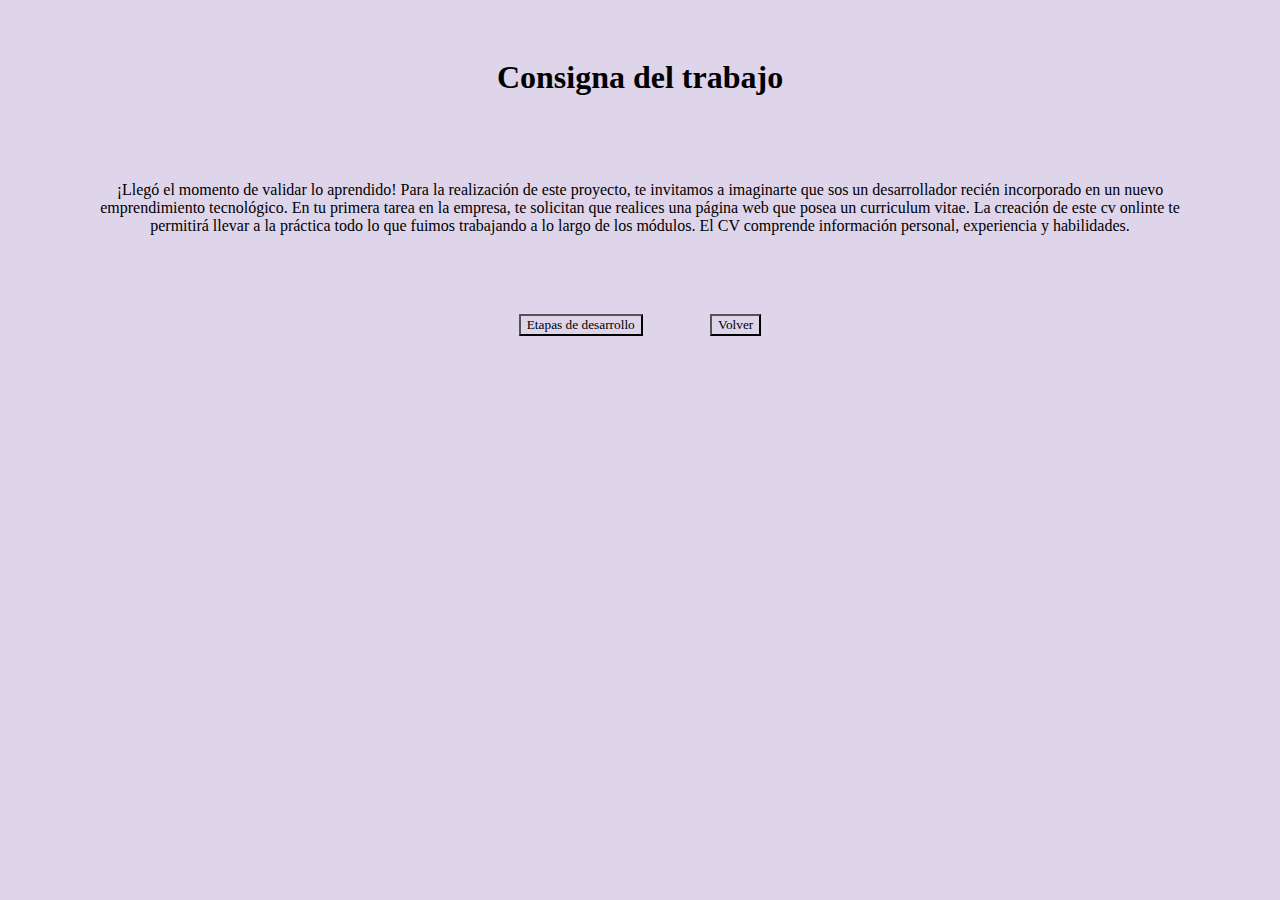
<file: consignas.html>
<!DOCTYPE html>
<html lang="es">
  <head>
    <meta charset="UTF-8" />
    <meta http-equiv="X-UA-Compatible" content="IE=edge" />
    <meta name="viewport" content="width=device-width, initial-scale=1.0" />
    <link rel="icon" href="./imagenes/icono.png " />
    <link rel="stylesheet" href="./estilos.css" />
    <link
      href="https://cdn.jsdelivr.net/npm/bootstrap@5.0.2/dist/css/bootstrap.min.css"
      rel="stylesheet"
      integrity="sha384-EVSTQN3/azprG1Anm3QDgpJLIm9Nao0Yz1ztcQTwFspd3yD65VohhpuuCOmLASjC"
      crossorigin="anonymous"
    />
    <title>Trabajo Final</title>
  </head>
  <body>
    <div class="container-fluid">
      <h1>Consigna del trabajo</h1>
      <p id="texto">
        ¡Llegó el momento de validar lo aprendido! Para la realización de este
        proyecto, te invitamos a imaginarte que sos un desarrollador recién
        incorporado en un nuevo emprendimiento tecnológico. En tu primera tarea
        en la empresa, te solicitan que realices una página web que posea un
        curriculum vitae. La creación de este cv onlinte te permitirá llevar a
        la práctica todo lo que fuimos trabajando a lo largo de los módulos. El
        CV comprende información personal, experiencia y habilidades.
      </p>
      <div class="contanier-fluid" id="botones">
        <button
          type="button"
          class="btn btn-primary"
          onclick="mostrar()"
          data-bs-toggle="tooltip"
          data-bs-placement="top"
          title="Click para ver más información"
          id="boton1"
        >
          Etapas de desarrollo
        </button>
        <button
          onclick="volver()"
          class="btn btn-secondary"
          data-bs-toggle="tooltip"
          data-bs-placement="top"
          title="Volver a la página de inicio"
        >
          Volver
        </button>
      </div>
      <div id="informacion">
        <div class="container">
          <div class="row">
            <div class="col">Etapa 1</div>
            <div class="col">Etapa 2</div>
            <div class="col">Etapa 3</div>
          </div>
          <div class="row">
            <div class="col">
              Como en todo proyecto, es clave “bajar a papel” lo que vamos a
              desarrollar, por eso te proponemos que en una hoja escribas toda
              la información que quieras incluir en el CV, para poder empezar a
              pensar en qué estructura le darás al proyecto. Como no es
              necesario que incluyas tu información personal, te proponemos usar
              esta web(opens in a new tab), de la cual podrás obtener datos
              personales de personas ficticias. Si te animás, podés hasta
              incluir la foto que proporciona el sitio a modo de ejemplo.
            </div>
            <div class="col">
              Ya tenemos la información que vamos a llevar al proyecto, ahora
              debemos elegir qué elementos HTML le darán vida. Considerá
              utilizar la barra de navegación con links ancla, listas
              desordenadas, foto de perfil, entre otros elementos que hagan que
              tu CV sea único.
            </div>
            <div class="col">
              Ahora que ya tenés la información y la estructura, vamos a
              agregarle diseño al CV. Para ello, te proponemos que con CSS le
              puedas otorgar los estilos que consideres necesarios para que el
              CV se vea impecable. Podés importar tipografías de Google
              Fonts(opens in a new tab), utilizar una foto tuya y usar Font
              Awesome(opens in a new tab) para emplear íconos que ilustren el
              proyecto.
            </div>
          </div>
        </div>
      </div>
    </div>
    <script src="./javascript/aparecer.js"></script>
    <script
      src="https://cdn.jsdelivr.net/npm/@popperjs/core@2.9.2/dist/umd/popper.min.js"
      integrity="sha384-IQsoLXl5PILFhosVNubq5LC7Qb9DXgDA9i+tQ8Zj3iwWAwPtgFTxbJ8NT4GN1R8p"
      crossorigin="anonymous"
    ></script>
    <script
      src="https://cdn.jsdelivr.net/npm/bootstrap@5.0.2/dist/js/bootstrap.min.js"
      integrity="sha384-cVKIPhGWiC2Al4u+LWgxfKTRIcfu0JTxR+EQDz/bgldoEyl4H0zUF0QKbrJ0EcQF"
      crossorigin="anonymous"
    ></script>
  </body>
</html>
</file>
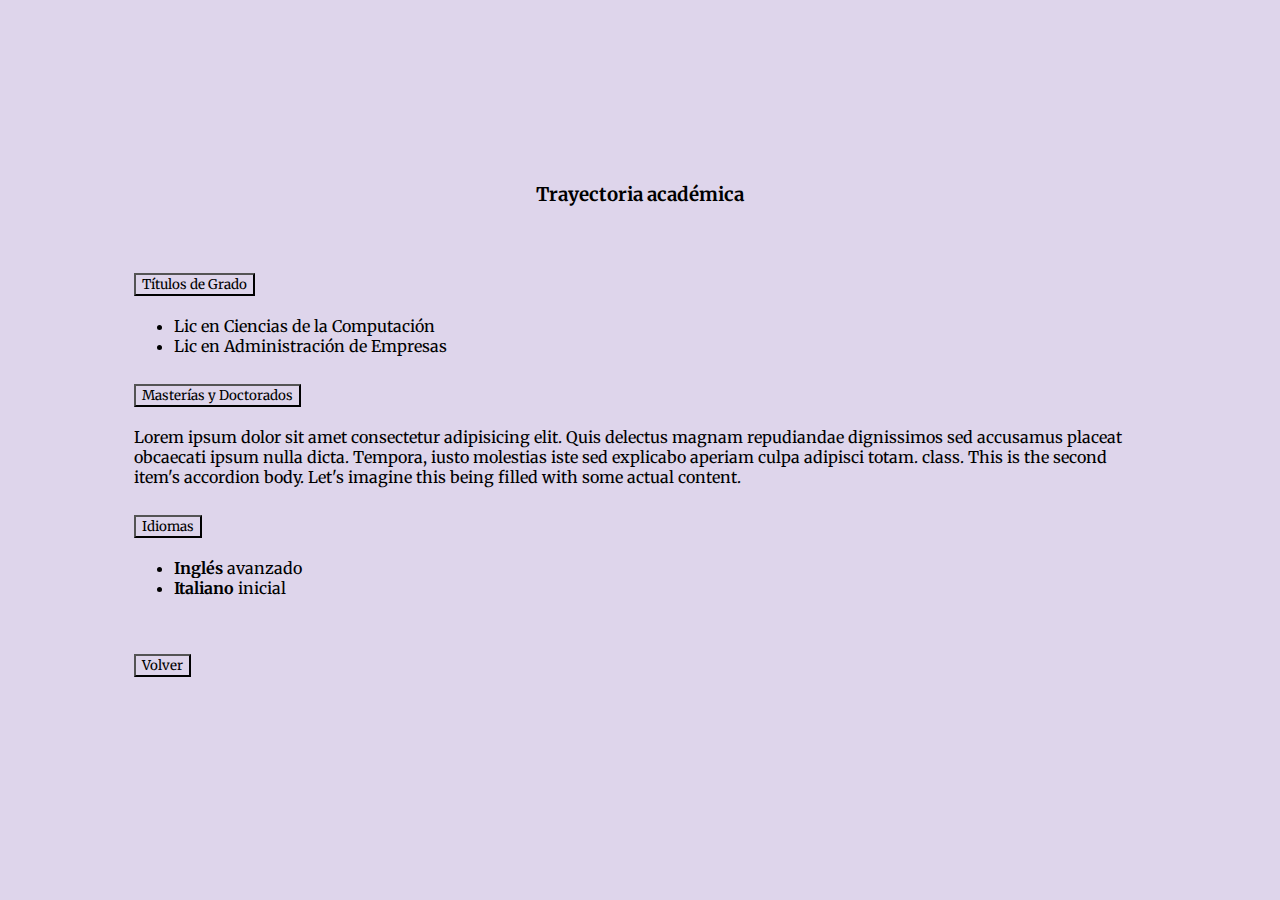
<file: educacion.html>
<!DOCTYPE html>
<html lang="es">
  <head>
    <meta charset="UTF-8" />
    <meta http-equiv="X-UA-Compatible" content="IE=edge" />
    <meta name="viewport" content="width=device-width, initial-scale=1.0" />
    <!-- icono de la página - favicon-->
    <link rel="icon" href="./imagenes/icono.png " />

    <!-- pagina de estilos-->
    <link rel="stylesheet" href="./estilos.css" />
    <!--boostrap-->
    <link
      href="https://cdn.jsdelivr.net/npm/bootstrap@5.0.2/dist/css/bootstrap.min.css"
      rel="stylesheet"
      integrity="sha384-EVSTQN3/azprG1Anm3QDgpJLIm9Nao0Yz1ztcQTwFspd3yD65VohhpuuCOmLASjC"
      crossorigin="anonymous"
    />
    <!-- Font Awesome Icons -->
    <link
      rel="stylesheet"
      href="https://cdn.jsdelivr.net/npm/bootstrap-icons@1.10.3/font/bootstrap-icons.css"
    />
    <!--fuente-->
    <link rel="preconnect" href="https://fonts.googleapis.com" />
    <link rel="preconnect" href="https://fonts.gstatic.com" crossorigin />
    <link
      href="https://fonts.googleapis.com/css2?family=EB+Garamond&family=Merriweather:ital,wght@0,300;1,300&display=swap"
      rel="stylesheet"
    />
    <title>Formación Académica</title>
  </head>
  <body>
   
   <div class="container-fluid" id="acordion">
<h3>Trayectoria académica </h3>
<br>
    <div class="accordion accordion-flush" id="accordionFlushExample">
        <div class="accordion-item">
          <h2 class="accordion-header" id="flush-headingOne">
            <button class="accordion-button collapsed" type="button" data-bs-toggle="collapse" data-bs-target="#flush-collapseOne" aria-expanded="false" aria-controls="flush-collapseOne">
                Títulos de Grado
            </button>
          </h2>
          <div id="flush-collapseOne" class="accordion-collapse collapse" aria-labelledby="flush-headingOne" data-bs-parent="#accordionFlushExample">
            <div class="accordion-body">
                <ul>
                    <li>Lic en Ciencias de la Computación</li>
                    <li>Lic en Administración de Empresas</li>
            </ul></div>
          </div>
        </div>
        <div class="accordion-item">
          <h2 class="accordion-header" id="flush-headingTwo">
            <button class="accordion-button collapsed" type="button" data-bs-toggle="collapse" data-bs-target="#flush-collapseTwo" aria-expanded="false" aria-controls="flush-collapseTwo">
              Masterías y Doctorados
            </button>
          </h2>
          <div id="flush-collapseTwo" class="accordion-collapse collapse" aria-labelledby="flush-headingTwo" data-bs-parent="#accordionFlushExample">
            <div class="accordion-body">Lorem ipsum dolor sit amet consectetur adipisicing elit. Quis delectus magnam repudiandae dignissimos sed accusamus placeat obcaecati ipsum nulla dicta. Tempora, iusto molestias iste sed explicabo aperiam culpa adipisci totam.</code> class. This is the second item's accordion body. Let's imagine this being filled with some actual content.</div>
          </div>
        </div>
        <div class="accordion-item">
          <h2 class="accordion-header" id="flush-headingThree">
            <button class="accordion-button collapsed" type="button" data-bs-toggle="collapse" data-bs-target="#flush-collapseThree" aria-expanded="false" aria-controls="flush-collapseThree">
             Idiomas
            </button>
          </h2>
          <div id="flush-collapseThree" class="accordion-collapse collapse" aria-labelledby="flush-headingThree" data-bs-parent="#accordionFlushExample">
            <div class="accordion-body">
                <ul>
                    <li><strong>Inglés </strong>  avanzado </li>
                    <li><strong>Italiano </strong>  inicial</li>
                </ul></div>
          </div>
        </div>
      </div>
<br>
<br>
      <button
      onclick="volver()"
      class="btn btn-secondary"
      data-bs-toggle="tooltip"
      data-bs-placement="top"
      title="Volver a la página de inicio"
    >
      Volver
    </button>
   </div>
</div>
    <script src="./javascript/aparecer.js"></script>
    <script
      src="https://cdn.jsdelivr.net/npm/@popperjs/core@2.9.2/dist/umd/popper.min.js"
      integrity="sha384-IQsoLXl5PILFhosVNubq5LC7Qb9DXgDA9i+tQ8Zj3iwWAwPtgFTxbJ8NT4GN1R8p"
      crossorigin="anonymous"
    ></script>
    <script
      src="https://cdn.jsdelivr.net/npm/bootstrap@5.0.2/dist/js/bootstrap.min.js"
      integrity="sha384-cVKIPhGWiC2Al4u+LWgxfKTRIcfu0JTxR+EQDz/bgldoEyl4H0zUF0QKbrJ0EcQF"
      crossorigin="anonymous"
    ></script>
  </body>
</html>
</file>
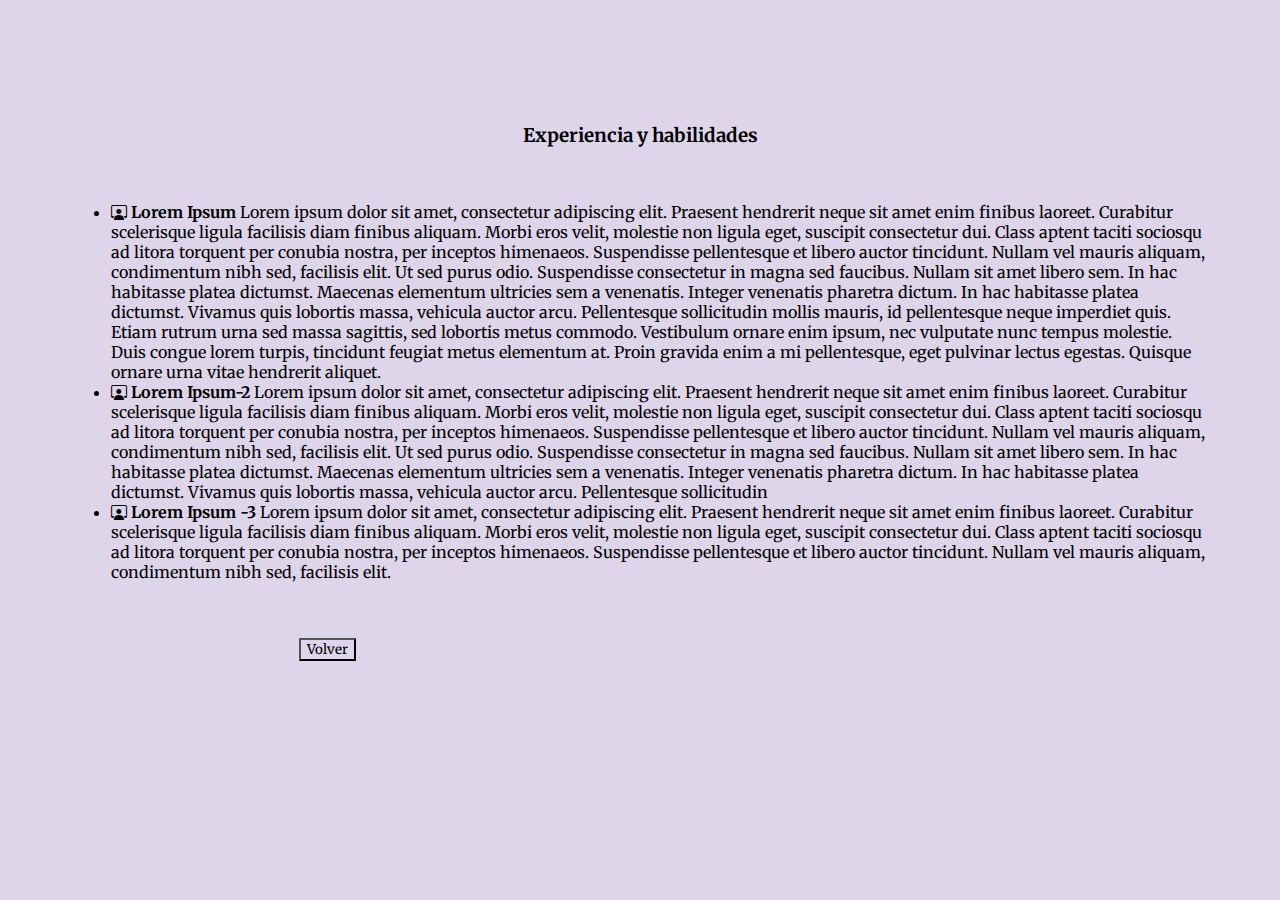
<file: laboral.html>
<!DOCTYPE html>
<html lang="es">
  <head>
    <meta charset="UTF-8" />
    <meta http-equiv="X-UA-Compatible" content="IE=edge" />
    <meta name="viewport" content="width=device-width, initial-scale=1.0" />
    <!-- icono de la página - favicon-->
    <link rel="icon" href="./imagenes/icono.png " />

    <!-- pagina de estilos-->
    <link rel="stylesheet" href="./estilos.css" />
    <!--boostrap-->
    <link
      href="https://cdn.jsdelivr.net/npm/bootstrap@5.0.2/dist/css/bootstrap.min.css"
      rel="stylesheet"
      integrity="sha384-EVSTQN3/azprG1Anm3QDgpJLIm9Nao0Yz1ztcQTwFspd3yD65VohhpuuCOmLASjC"
      crossorigin="anonymous"
    />
    <!-- Font Awesome Icons -->
    <link
      rel="stylesheet"
      href="https://cdn.jsdelivr.net/npm/bootstrap-icons@1.10.3/font/bootstrap-icons.css"
    />
    <!--fuente-->
    <link rel="preconnect" href="https://fonts.googleapis.com" />
    <link rel="preconnect" href="https://fonts.gstatic.com" crossorigin />
    <link
      href="https://fonts.googleapis.com/css2?family=EB+Garamond&family=Merriweather:ital,wght@0,300;1,300&display=swap"
      rel="stylesheet"
    />
    <title>Formación Académica</title>
  </head>
  <body>
    <div class="contanier-fluid" id="trabajo">
      <h3>Experiencia y habilidades</h3>
      <br />
      <div class="card">
        <ul class="list-group list-group-flush">
          <li class="list-group-item">
            <i class="bi bi-person-workspace"></i>
            <strong>Lorem Ipsum</strong>
            Lorem ipsum dolor sit amet, consectetur adipiscing elit. Praesent
            hendrerit neque sit amet enim finibus laoreet. Curabitur scelerisque
            ligula facilisis diam finibus aliquam. Morbi eros velit, molestie
            non ligula eget, suscipit consectetur dui. Class aptent taciti
            sociosqu ad litora torquent per conubia nostra, per inceptos
            himenaeos. Suspendisse pellentesque et libero auctor tincidunt.
            Nullam vel mauris aliquam, condimentum nibh sed, facilisis elit. Ut
            sed purus odio. Suspendisse consectetur in magna sed faucibus.
            Nullam sit amet libero sem. In hac habitasse platea dictumst.
            Maecenas elementum ultricies sem a venenatis. Integer venenatis
            pharetra dictum. In hac habitasse platea dictumst. Vivamus quis
            lobortis massa, vehicula auctor arcu. Pellentesque sollicitudin
            mollis mauris, id pellentesque neque imperdiet quis. Etiam rutrum
            urna sed massa sagittis, sed lobortis metus commodo. Vestibulum
            ornare enim ipsum, nec vulputate nunc tempus molestie. Duis congue
            lorem turpis, tincidunt feugiat metus elementum at. Proin gravida
            enim a mi pellentesque, eget pulvinar lectus egestas. Quisque ornare
            urna vitae hendrerit aliquet.
          </li>
          <li class="list-group-item">
            <i class="bi bi-person-workspace"></i>
            <strong>Lorem Ipsum-2</strong> Lorem ipsum dolor sit amet,
            consectetur adipiscing elit. Praesent hendrerit neque sit amet enim
            finibus laoreet. Curabitur scelerisque ligula facilisis diam finibus
            aliquam. Morbi eros velit, molestie non ligula eget, suscipit
            consectetur dui. Class aptent taciti sociosqu ad litora torquent per
            conubia nostra, per inceptos himenaeos. Suspendisse pellentesque et
            libero auctor tincidunt. Nullam vel mauris aliquam, condimentum nibh
            sed, facilisis elit. Ut sed purus odio. Suspendisse consectetur in
            magna sed faucibus. Nullam sit amet libero sem. In hac habitasse
            platea dictumst. Maecenas elementum ultricies sem a venenatis.
            Integer venenatis pharetra dictum. In hac habitasse platea dictumst.
            Vivamus quis lobortis massa, vehicula auctor arcu. Pellentesque
            sollicitudin
          </li>
          <li class="list-group-item">
            <i class="bi bi-person-workspace"></i>
            <strong>Lorem Ipsum -3</strong> Lorem ipsum dolor sit amet,
            consectetur adipiscing elit. Praesent hendrerit neque sit amet enim
            finibus laoreet. Curabitur scelerisque ligula facilisis diam finibus
            aliquam. Morbi eros velit, molestie non ligula eget, suscipit
            consectetur dui. Class aptent taciti sociosqu ad litora torquent per
            conubia nostra, per inceptos himenaeos. Suspendisse pellentesque et
            libero auctor tincidunt. Nullam vel mauris aliquam, condimentum nibh
            sed, facilisis elit.
          </li>
        </ul>
      </div>
      <br />
      <br />
      <button
        id="trabajo-boton"
        onclick="volver()"
        class="btn btn-secondary"
        data-bs-toggle="tooltip"
        data-bs-placement="top"
        title="Volver a la página de inicio"
      >
        Volver
      </button>
    </div>
    <script src="./javascript/aparecer.js"></script>
    <script
      src="https://cdn.jsdelivr.net/npm/@popperjs/core@2.9.2/dist/umd/popper.min.js"
      integrity="sha384-IQsoLXl5PILFhosVNubq5LC7Qb9DXgDA9i+tQ8Zj3iwWAwPtgFTxbJ8NT4GN1R8p"
      crossorigin="anonymous"
    ></script>
    <script
      src="https://cdn.jsdelivr.net/npm/bootstrap@5.0.2/dist/js/bootstrap.min.js"
      integrity="sha384-cVKIPhGWiC2Al4u+LWgxfKTRIcfu0JTxR+EQDz/bgldoEyl4H0zUF0QKbrJ0EcQF"
      crossorigin="anonymous"
    ></script>
  </body>
</html>
</file>
<file: estilos.css>
* { 
    background-color: #ded5eb;
    font-family: 'EB Garamond', serif;
    font-family: 'Merriweather', serif;
}

h1,h3{
    
    text-align: center;
    padding-top: 3%;
}

#datos{
    padding-top: 3%;
}
#informacion{
    padding-top: 5%;
 }
 #botones{
    text-align: center;
    }
 #boton1{
    margin-right: 5%;
 }
.contacto{
    padding-left: 20%;
    padding-top: 5%;
}

#texto{
    padding: 5%;
    text-align: center;
}
#formacion{
    padding: 10%;
   
}
#acordion{
    padding: 10%;
}

#trabajo{
    padding: 5%;
    
}
#trabajo-boton{
    margin-left: 20%;
}
</file>
